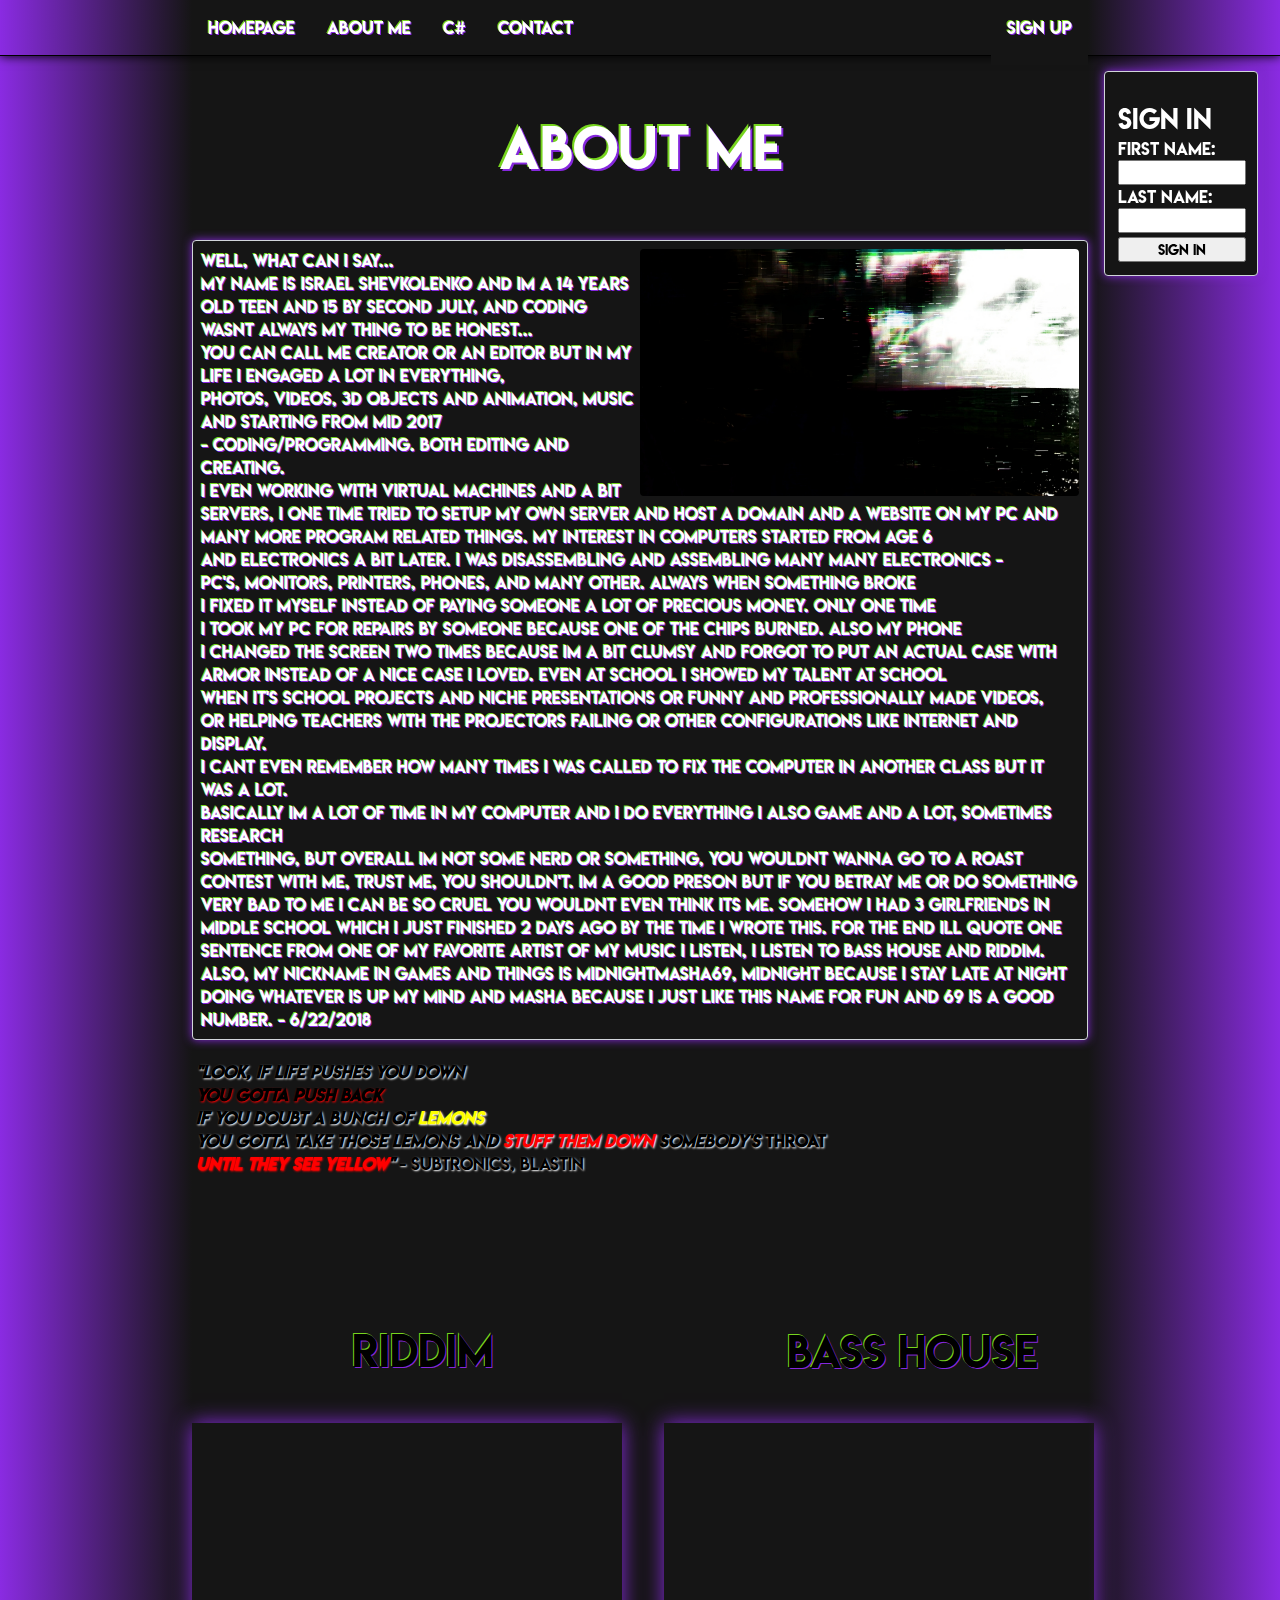
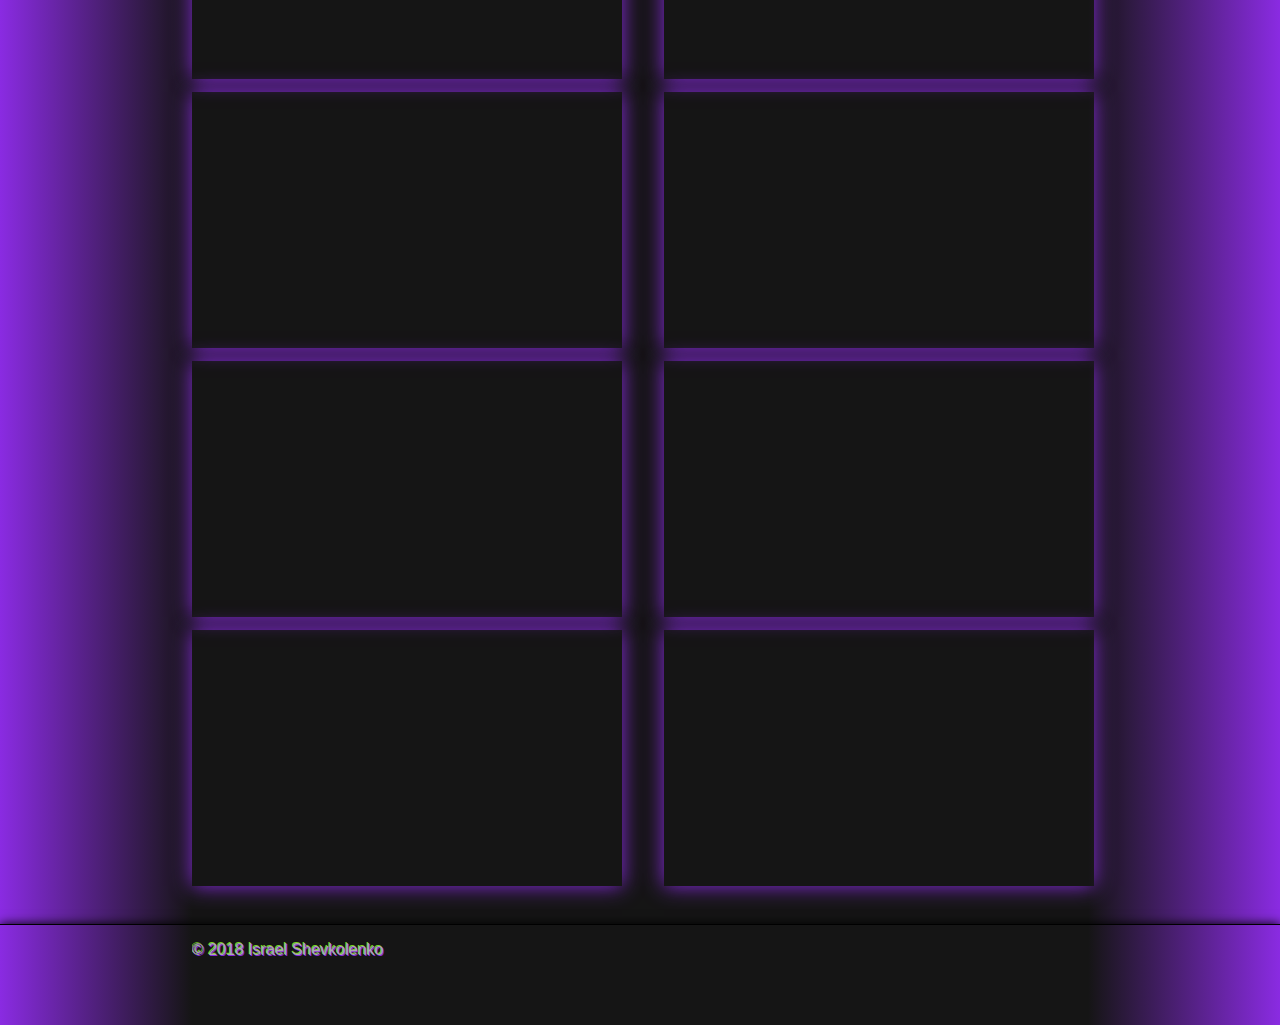
<file: Main/About/index.html>
<!DOCTYPE HTML>
<html>
<head>
    <link rel="stylesheet" type="text/css" href="../HomePage/style.css">
    <script type="text/javascript" src="script.js"></script>
    <script type="text/javascript" src="../HomePage/script.js"></script>
    <title>Israel Shevkolenko</title>
    <meta name="viewport" content="width=device-width, initial-scale=1.0">
</head>
<body onload="MainLoad();">
    <div id="loadblank" style="height: 100vh; width: 100vw; background: #151515; z-index: 1000;">
        <div id="loader"></div>
    </div>
    <header>
        <nav>
            <div id="left-topfade"></div>
            <!--<img src="../HomePage/pic2.s.png" class="pic" id="leftpics" />-->
            <a href="../HomePage/index.html" id="navbutton" class="a af">HomePage</a>
            <a id="navbutton" href="../About/index.html" class="a af">About Me</a>
            <div id="dropdown">
                    <button id="dropbutton" class="a af" onclick="location.href='../C%23/index.html';">C#</button>
                <div id="dropdown-content">
                    <a href="#" class="af">Projects</a>
                    <a href="#" class="af">Tests</a>
                    <a href="#" class="af">Link3</a>
                    <a href="#" class="af">Link4</a>
                </div>
            </div>
            <a id="navbutton" href="../Contact/index.html" class="a af">Contact</a>
            <a id="navbutton" href="../HomePage/register.html" class="a af signup">Sign Up</a>
            <!--<img src="pic2v.png" id="picsv" class="pic" /> old pic now replaced with linear-gradient for better perfomance-->
            <div id="right-topfade" style="position: absolute; right: 0vw;"></div>
        </nav>
        <div id="right-topfade"></div>
        <div id="signin-window">
                <p id="signin-window-logged"></p>
                <input type="button" id="signout" value="Sign Out" onclick="SignOut();">
                <form id="signin-form">
                    <span id="si">Sign In</span><br />
                    <span>First Name:</span>
                    <input id="s-fname" type="text">
                    <span>Last Name:</span>
                    <input id="s-lname" type="text">
                    <input id="s-submit" type="button" onclick="SignIn()" value="Sign In">
                </form>
            </div>
            <div id="signin-welcome">
                    <p id="sign-flname"></p>
                    <input id="del" type="button" onclick="Delete()" value="Delete Account"></input>
                    <input type="button" id="forgot" onclick="Forgot()" value="Forgot Name?">
            </div>
    </header>
    <section id="welcome">
        <article>
            <p id="w-heading">About Me</p>
            <p id="w-text">
            <img src="selfglitched.jpg" id="selfglitched" />
            Well, What can i say...<br />
             My Name is Israel Shevkolenko and Im a 14 Years<br/> 
             old teen and 15 by second july, and coding wasnt always my thing to be honest...<br />
            You can call me creator or an editor but in my life i engaged a lot in everything,<br />
            photos, videos, 3d objects and animation, music and starting from mid 2017<br/>
             - coding/programming. Both Editing and creating.<br />I even working with virtual machines and a bit servers,
             I one time tried to setup my own server and host a domain and a website on my PC and many more program related Things. 
             My interest in computers started from age 6<br />
             and electronics a bit later. i was disassembling and assembling many many electronics -<br/ >
             PC's, monitors, printers, phones, and many other. always when something broke<br />
             i fixed it myself instead of paying someone a lot of precious money. only one time <br/ >
            i took my pc for repairs by someone because one of the chips burned. also my phone<br />
             i changed the screen two times because im a bit clumsy and forgot to put an actual case with <br />
            armor instead of a nice case i loved. Even at school i showed my talent at school <br />
            when it's school projects and niche presentations or funny and professionally made videos, <br />
            or helping teachers with the projectors failing or other configurations like internet and display. <br />
            i cant even remember how many times i was called to fix the computer in another class but it was a lot.<br />
            basically im a lot of time in my computer and i do everything i also game and a lot, sometimes research<br />
            something, but overall im not some nerd or something, you wouldnt wanna go to a roast contest with me,
            trust me, you shouldn't. im a good preson but if you betray me or do something very bad to me i can be so
            cruel you wouldnt even think its me. somehow i had 3 girlfriends in middle school which i just finished 2 days ago
            By the time i wrote this. for the end ill quote one sentence from one of my favorite artist of my music i listen,
            i listen to bass house and riddim. Also, my nickname in games and things is MidnightMasha69, Midnight because i stay late at
             night doing whatever is up my mind and masha because i just like this name for fun and 69 is a good number. - 6/22/2018</p><p id="quote"><i><b>"Look, if life pushes you down<br /> <span style="text-shadow: 1px 1px 2px red;">you gotta push back</span><br />
            if you doubt a bunch of <span style="color:yellow;">lemons</span><br />
            you gotta take those lemons and <span style="color: red;">stuff them down</span> somebody's</i> throat<i><br />
            <span style="color: red; text-shadow: 1px 1px 2px red;">until they see yellow</span>"</b></i> - Subtronics, Blastin<p/>
        </article>
        <article id="videos">
                <p style="position: relative; left: 160px; top: 100px;">RIDDIM</p>
                <p style="position: relative; left: 595px;">BASS HOUSE</p>
                <iframe width="48%" height="256" src="https://www.youtube.com/embed/n8L4BwWt3Zw" frameborder="0" allow="autoplay; encrypted-media" allowfullscreen></iframe>
                <iframe id="vright" width="48%" height="256" src="https://www.youtube.com/embed/r8gLRi6COMQ" frameborder="0" allow="autoplay; encrypted-media" allowfullscreen></iframe>
                <iframe width="48%" height="256" src="https://www.youtube.com/embed/tE0jQmCSQlA" frameborder="0" allow="autoplay; encrypted-media" allowfullscreen></iframe>
                <iframe id="vright" width="48%" height="256" src="https://www.youtube.com/embed/nkcX9fl9sNA" frameborder="0" allow="autoplay; encrypted-media" allowfullscreen></iframe>
                <iframe width="48%" height="256" src="https://www.youtube.com/embed/9lO045t4a_M" frameborder="0" allow="autoplay; encrypted-media" allowfullscreen></iframe>
                <iframe id="vright" width="48%" height="256" src="https://www.youtube.com/embed/jw1dTwHCBh8" frameborder="0" allow="autoplay; encrypted-media" allowfullscreen></iframe>
                <iframe width="48%" height="256" src="https://www.youtube.com/embed/lPHYz2qAMEE" frameborder="0" allow="autoplay; encrypted-media" allowfullscreen></iframe>
                <iframe id="vright" width="48%" height="256" src="https://www.youtube.com/embed/saj5ESCEb1s" frameborder="0" allow="autoplay; encrypted-media" allowfullscreen></iframe>
        </article>
    </section>
    <footer>
        <!--<img src="../HomePage/pic3s.png" class="pic" />-->
        <div id="left-bottomfade"></div>
        <article id="footera">
            <p>&copy; 2018 Israel Shevkolenko</p>
        </article>
        <!--<img src="../HomePage/pic3sv.png" id="picsv" class="pic" />-->
        <div id="right-bottomfade"></div>
    </footer>
</body>

</html>
</file>
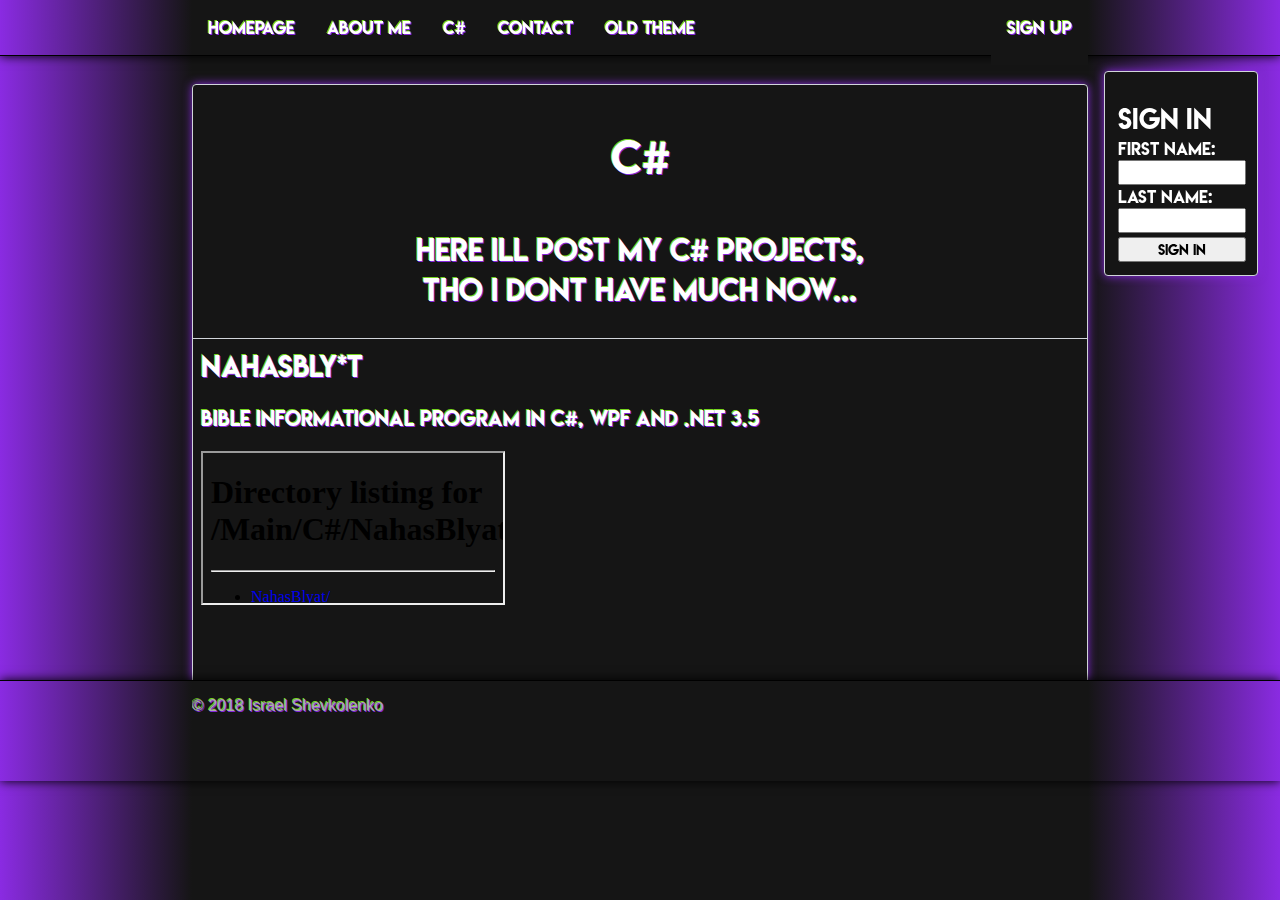
<file: Main/C#/index.html>
<!DOCTYPE HTML>
<html>
<head>
    <link rel="stylesheet" type="text/css" href="../HomePage/style.css">
    <script type="text/javascript" src="../HomePage/script.js"></script>
    <title>Israel Shevkolenko</title>
    <meta name="viewport" content="width=device-width, initial-scale=1.0">
    <!--<script src="https://ajax.googleapis.com/ajax/libs/jquery/3.3.1/jquery.min.js"></script>-->
</head>
<body onload="MainLoad()">
        <div id="loadblank" style="height: 100vh; width: 100vw; background: #151515; z-index: 100;">
            <div id="loader"></div>
        </div>
    <header>
        <nav>
            <!--<img src="pic2.s.png" class="pic" id="leftpics" />-->
            <div id="left-topfade"></div>
            <a href="index.html" id="navbutton" class="a af">HomePage</a>
            <a id="navbutton" href="../About/index.html" class="a af">About Me</a>
            <div id="dropdown">
                    <button id="dropbutton" class="a af" onclick="location.href='../C%23/index.html';">C#</button>
                <div id="dropdown-content">
                    <a href="#" class="af">Projects</a>
                    <a href="#" class="af">Tests</a>
                    <a href="#" class="af">Link3</a>
                    <a href="#" class="af">Link4</a>
                </div>
            </div>
            <a id="navbutton" href="../Contact/index.html" class="a af">Contact</a>
            <a id="navbutton" class="a af change-theme" onclick="ChangeTheme()">Old Theme</a>
            <a id="navbutton" href="../HomePage/register.html" class="a af signup">Sign Up</a>
            <!--<img src="pic2v.png" id="picsv" class="pic" /> old pic now replaced with linear-gradient for better perfomance-->
        </nav>
        <div id="right-topfade"></div>
        <div id="signin-window">
                <p id="signin-window-logged"></p>
                <input type="button" id="signout" value="Sign Out" onclick="SignOut();">
                <form id="signin-form">
                    <span id="si">Sign In</span><br />
                    <span>First Name:</span>
                    <input id="s-fname" type="text">
                    <span>Last Name:</span>
                    <input id="s-lname" type="text">
                    <input id="s-submit" type="button" onclick="SignIn()" value="Sign In">
                </form>
            </div>
            <div id="signin-welcome">
                    <p id="sign-flname"></p>
                    <input id="del" type="button" onclick="Delete()" value="Delete Account"></input>
                    <input type="button" id="forgot" onclick="Forgot()" value="Forgot Name?">
            </div>
    </header>
    <section id="cssection">
        <p id="cs-heading">C#</p>
        <article id="projects">
            <p id="sub-p">Here ill post my C# projects,<br />tho i dont have much now...</p>
            <div id="cs-projects">
                <p class="cs-p-heading">NahasBly*t</p>
                <p class="cs-p-content">bible informational program in C#, WPF and .NET 3.5</p>
                <iframe src="NahasBlyat"></iframe>
            </div>
        </article>
    </section>
    <footer>
        <!--<img src="pic3s.png" class="pic" />-->
        <div id="left-bottomfade"></div>
        <article id="footera">
            <p>&copy; 2018 Israel Shevkolenko</p>
        </article>
        <!--<img src="pic3sv.png" id="picsv" class="pic" />-->
        <div id="right-bottomfade"></div>
    </footer>
</body>

</html>
</file>
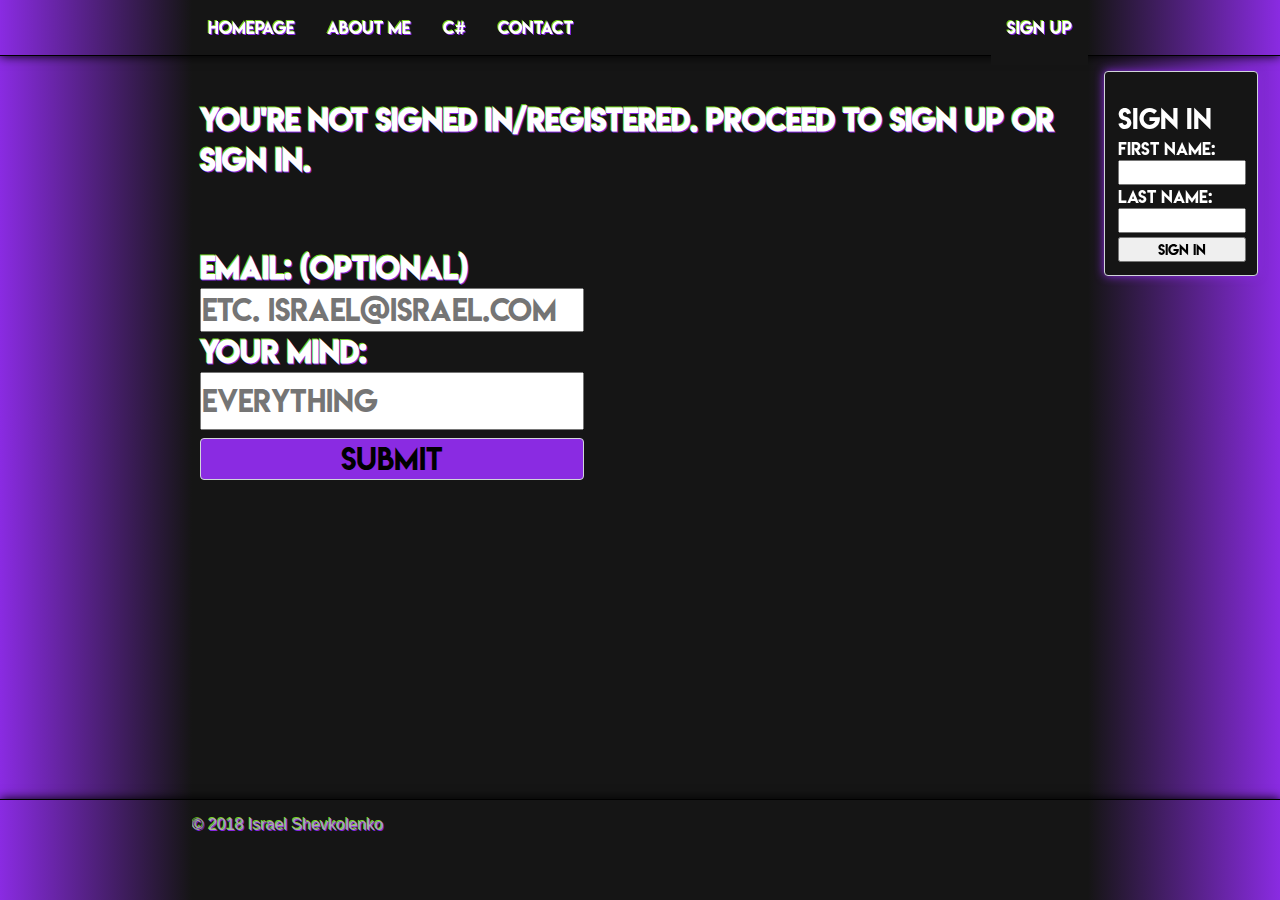
<file: Main/Contact/index.html>
<!DOCTYPE HTML>
<html>
<head>
    <link rel="stylesheet" type="text/css" href="../HomePage/style.css">
    <script type="text/javascript" src="../HomePage/script.js"></script>
    <title>Israel Shevkolenko</title>
    <!--<script src="https://ajax.googleapis.com/ajax/libs/jquery/3.3.1/jquery.min.js"></script>
    <script>$('textarea').autoResize();</script>-->
</head>
<body onload="Write();">
        <div id="loadblank" style="height: 100vh; width: 100vw; background: #151515; z-index: 100;">
                <div id="loader"></div>
            </div>
    <header>
        <nav>
            <!--<img src="../HomePage/pic2.s.png" class="pic" id="leftpics" />-->
            <div id="left-topfade"></div>
            <a href="../HomePage/index.html" id="navbutton" class="a af">HomePage</a>
            <a id="navbutton" href="../About/index.html" class="a af">About Me</a>
            <div id="dropdown">
                <button id="dropbutton" class="a af">C#</button>
                <div id="dropdown-content">
                    <a href="#" class="af">Projects</a>
                    <a href="#" class="af">Tests</a>
                    <a href="#" class="af">Link3</a>
                    <a href="#" class="af">Link4</a>
                </div>
            </div>
            <a id="navbutton" href="../Contact/index.html" class="a af">Contact</a>
            <a id="navbutton" href="../HomePage/register.html" class="a af signup">Sign Up</a>
            <!--<img src="pic2v.png" id="picsv" class="pic" /> old pic now replaced with linear-gradient for better perfomance-->
            <div id="right-topfade" style="position: absolute; right: 0vw;"></div>
        </nav>
        <div id="signin-window">
                <p id="signin-window-logged"></p>
                <input type="button" id="signout" value="Sign Out" onclick="SignOut();">
                <form id="signin-form">
                    <span id="si">Sign In</span><br />
                    <span>First Name:</span>
                    <input id="s-fname" type="text">
                    <span>Last Name:</span>
                    <input id="s-lname" type="text">
                    <input id="s-submit" type="button" onclick="SignIn()" value="Sign In">
                </form>
                <input id="del2" type="button" onclick="Delete()" value="Delete Account" style="display: none;">
            </div>
            <div id="signin-welcome">
                    <p id="sign-flname"></p>
                    <input id="del" type="button" onclick="Delete()" value="Delete Account">
                    <input type="button" id="forgot" onclick="Forgot()" value="Forgot Name?">
            </div>
    </header>
    <section>
        <div id="form">
            <form action="afterform.html">
                <p id="whowrite"></p><br />
                <!--First Name:
                <input id="name1" type="text" name="fname" placeholder="etc. Israel" required>
                Last Name:
                <input id="name2" type="text" name="lname" placeholder="etc. Israeli" required>-->
                Email: (optional)
                <input id="email" type="email" name="email" placeholder="etc. israel@israel.com">
                Your Mind:
                <input id="ta" type="textarea" placeholder="Everything" required>
                <input type="submit" value="Submit" id="submit">
            </form>
        </div>
    </section>
    <footer style="position: absolute; bottom: 0px;">
        <!--<img src="../HomePage/pic3s.png" class="pic" />-->
        <div id="left-bottomfade"></div>
        <article id="footera">
            <p>&copy; 2018 Israel Shevkolenko</p>
        </article>
        <!--<img src="../HomePage/pic3sv.png" id="picsv" class="pic" />-->
        <div id="right-bottomfade"></div>
    </footer>
</body>
</html>
</file>
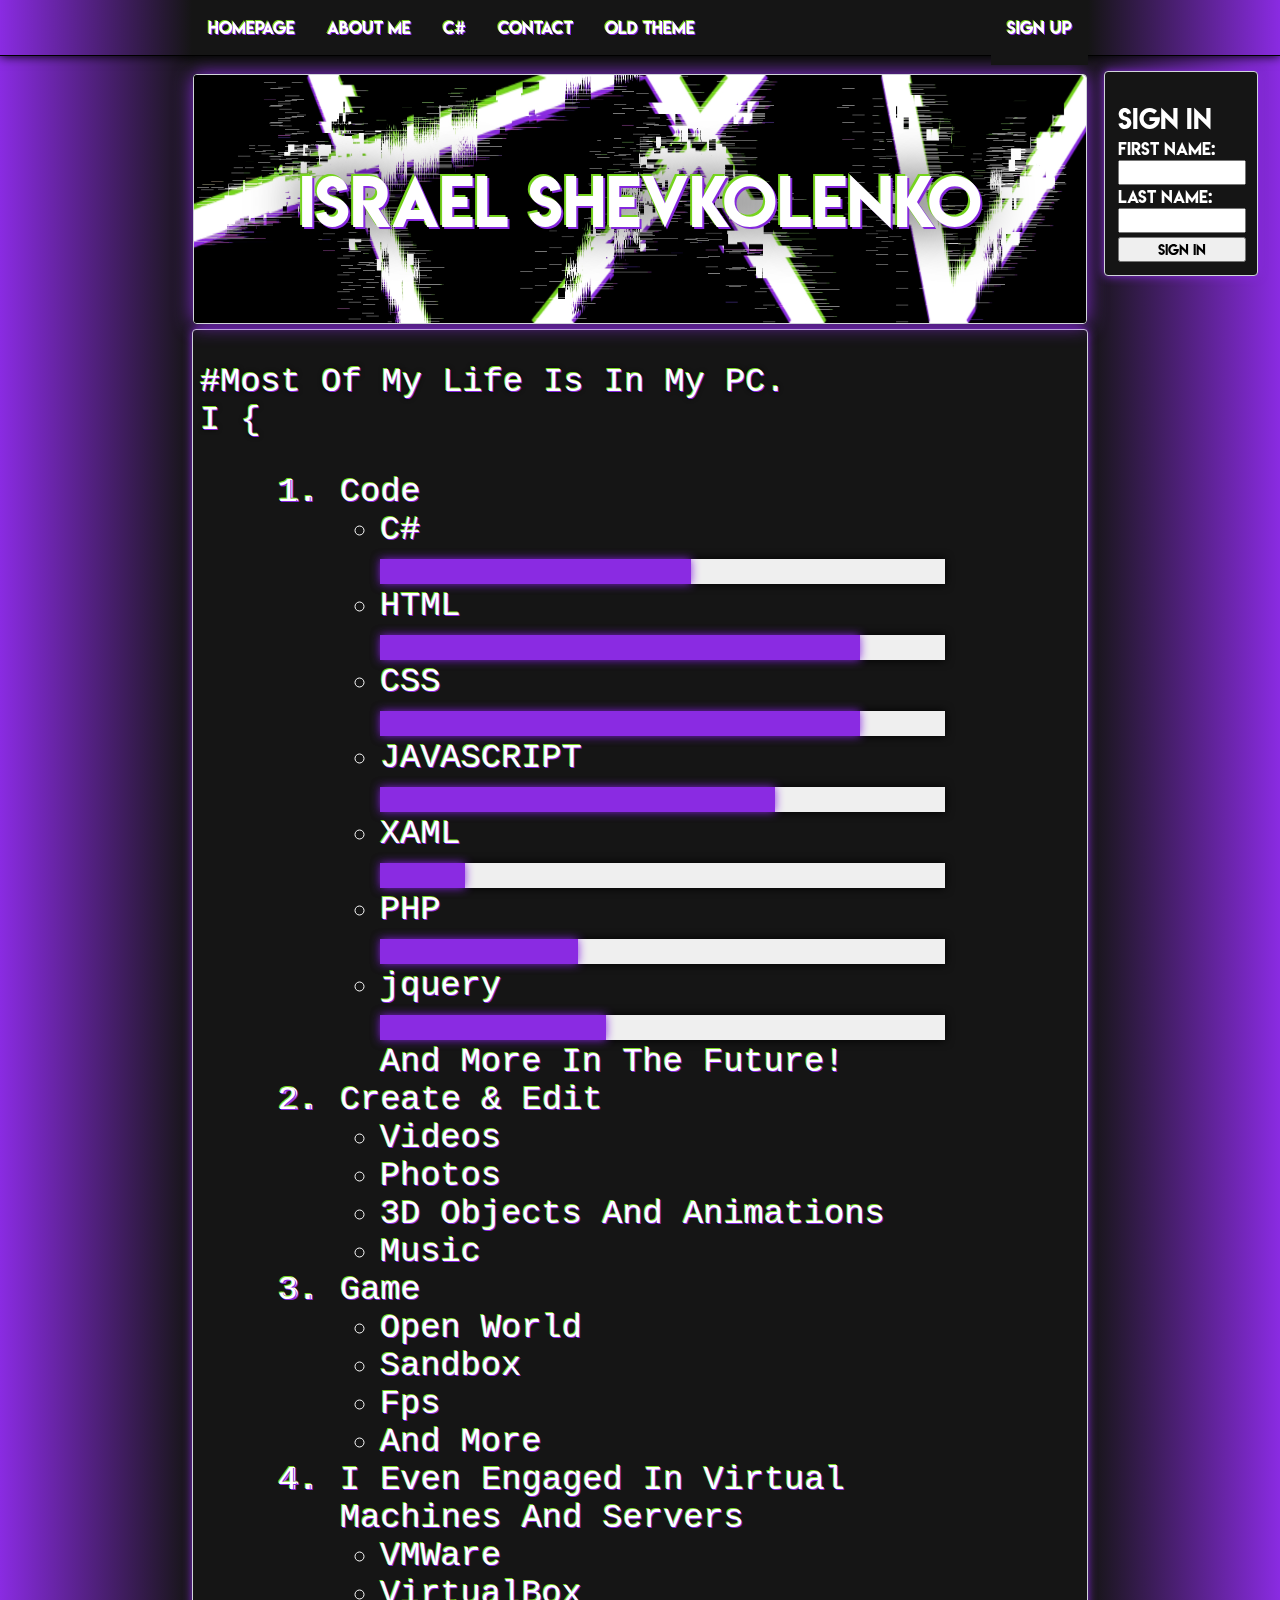
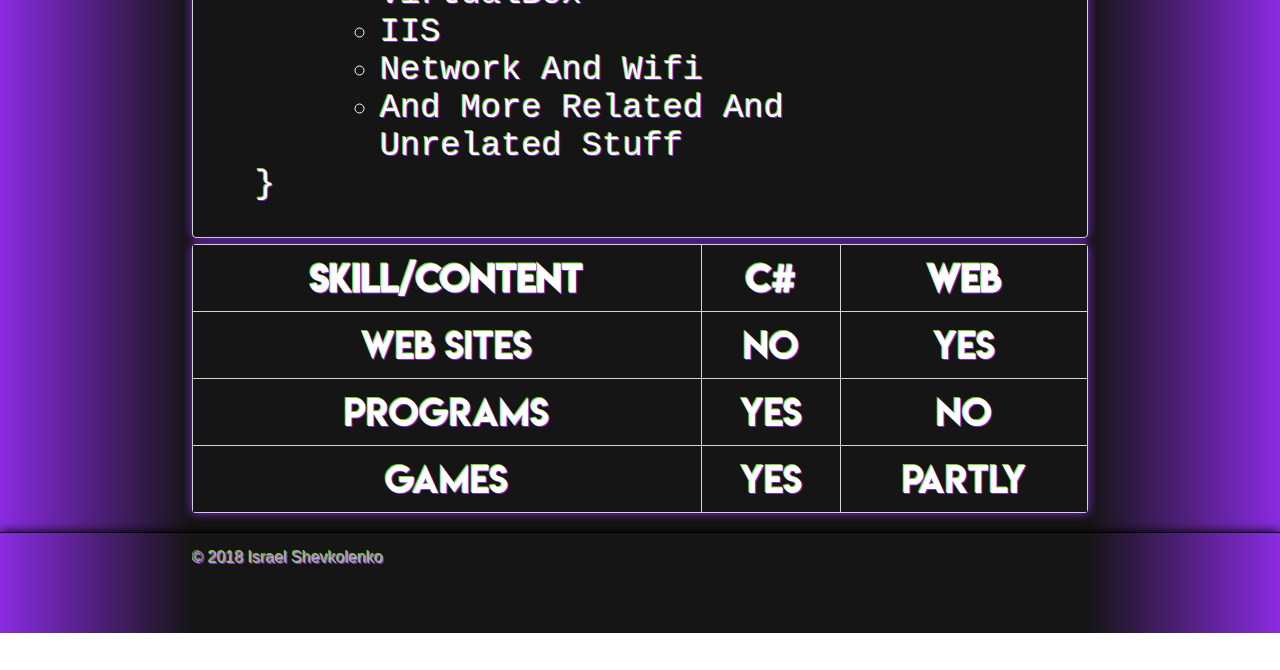
<file: Main/HomePage/index.html>
<!DOCTYPE HTML>
<html>
<head>
    <link rel="stylesheet" type="text/css" href="style.css">
    <script type="text/javascript" src="script.js"></script>
    <title>Israel Shevkolenko</title>
    <meta name="viewport" content="width=device-width, initial-scale=1.0">
    <script src="https://ajax.googleapis.com/ajax/libs/jquery/3.3.1/jquery.min.js"></script>
</head>
<body onload="MainLoad()">
        <div id="loadblank" style="height: 100vh; width: 100vw; background: #151515; z-index: 100;">
            <div id="loader"></div>
        </div>
    <header>
        <nav>
            <!--<img src="pic2.s.png" class="pic" id="leftpics" />-->
            <div id="left-topfade"></div>
            <a href="index.html" id="navbutton" class="a af">HomePage</a>
            <a id="navbutton" href="../About/index.html" class="a af">About Me</a>
            <div id="dropdown">
                <button id="dropbutton" class="a af" onclick="location.href='../C%23/index.html';">C#</button>
                <div id="dropdown-content">
                    <a href="#" class="af">Projects</a>
                    <a href="#" class="af">Tests</a>
                    <a href="#" class="af">Link3</a>
                    <a href="#" class="af">Link4</a>
                </div>
            </div>
            <a id="navbutton" href="../Contact/index.html" class="a af">Contact</a>
            <a id="navbutton" class="a af change-theme" onclick="ChangeTheme()">Old Theme</a>
            <a id="navbutton" href="../HomePage/register.html" class="a af signup">Sign Up</a>
            <!--<img src="pic2v.png" id="picsv" class="pic" /> old pic now replaced with linear-gradient for better perfomance-->
        </nav>
        <div id="right-topfade"></div>
        <div id="signin-window">
                <p id="signin-window-logged"></p>
                <input type="button" id="signout" value="Sign Out" onclick="SignOut();">
                <form id="signin-form">
                    <span id="si">Sign In</span><br />
                    <span>First Name:</span>
                    <input id="s-fname" type="text">
                    <span>Last Name:</span>
                    <input id="s-lname" type="text">
                    <input id="s-submit" type="button" onclick="SignIn()" value="Sign In">
                </form>
            </div>
            <div id="signin-welcome">
                    <p id="sign-flname"></p>
                    <input id="del" type="button" onclick="Delete()" value="Delete Account"></input>
                    <input type="button" id="forgot" onclick="Forgot()" value="Forgot Name?">
            </div>
    </header>
    <section id="welcome">
        <div id="containself">
        <img src="selfpic3g.jpg" id="selfpic" class="pic" />
        <div id="onpic">ISRAEL SHEVKOLENKO</div>
        </div>
        <article id="w-quote">
            <p>#Most Of My Life Is In My PC.<br />
            I {</p>
            <ol>
                <li>Code
                    <ul>
                        <li>C#<br /><progress value="55" max="100" id="pbar"/></li>
                        <li>HTML<br /><progress value="85" max="100" id="pbar"/></li>
                        <li>CSS<br /><progress value="85" max="100" id="pbar"/></li>
                        <li>JAVASCRIPT<br /><progress value="70" max="100" id="pbar"/></li>
                        <li>XAML<br /><progress value="15" max="100" id="pbar"/></li>
                        <li>PHP<br /><progress value="35" max="100" id="pbar"/></li>
                        <li>jquery<br /><progress value="40" max="100" id="pbar"/></li>
                        And More In The Future!
                    </ul>
                </li>
                <li id="cli">Create & Edit
                    <ul>
                    <li>Videos</li>
                    <li>Photos</li>
                    <li>3D Objects And Animations</li>
                    <li>Music</li>
                    </ul>
                </li>
                <li id="cli">Game
                    <ul>
                        <li>Open World</li>
                        <li>Sandbox</li>
                        <li>Fps</li>
                        <li>And More</li>
                    </ul>
                </li>
                <li id="cli">I Even Engaged In Virtual<br />Machines And Servers
                <ul>
                    <li>VMWare</li>
                    <li>VirtualBox</li>
                    <li>IIS</li>
                    <li>Network And Wifi</li>
                    <li>And More Related And<br />Unrelated Stuff</li>
                </ul>
                </li>
            <span style="position: relative; left: -85px;">}</span></ol>
        </article>
        <article id="table">
            <table id="codeskills">
                <tr>
                    <th>Skill/Content</th>
                    <th>C#</th>
                    <th>Web</th>
                </tr>
                <tr>
                    <td>Web Sites</td>
                    <td>No</td>
                    <td>Yes</td>
                </tr>
                <tr>
                    <td>Programs</td>
                    <td>Yes</td>
                    <td>No</td>
                </tr>
                <tr>
                    <td>Games</td>
                    <td>Yes</td>
                    <td>Partly</td>
                </tr>
            </table>
        </article>
    </section>
    <footer>
        <!--<img src="pic3s.png" class="pic" />-->
        <div id="left-bottomfade"></div>
        <article id="footera">
            <p>&copy; 2018 Israel Shevkolenko</p>
        </article>
        <!--<img src="pic3sv.png" id="picsv" class="pic" />-->
        <div id="right-bottomfade"></div>
    </footer>
</body>

</html>
</file>
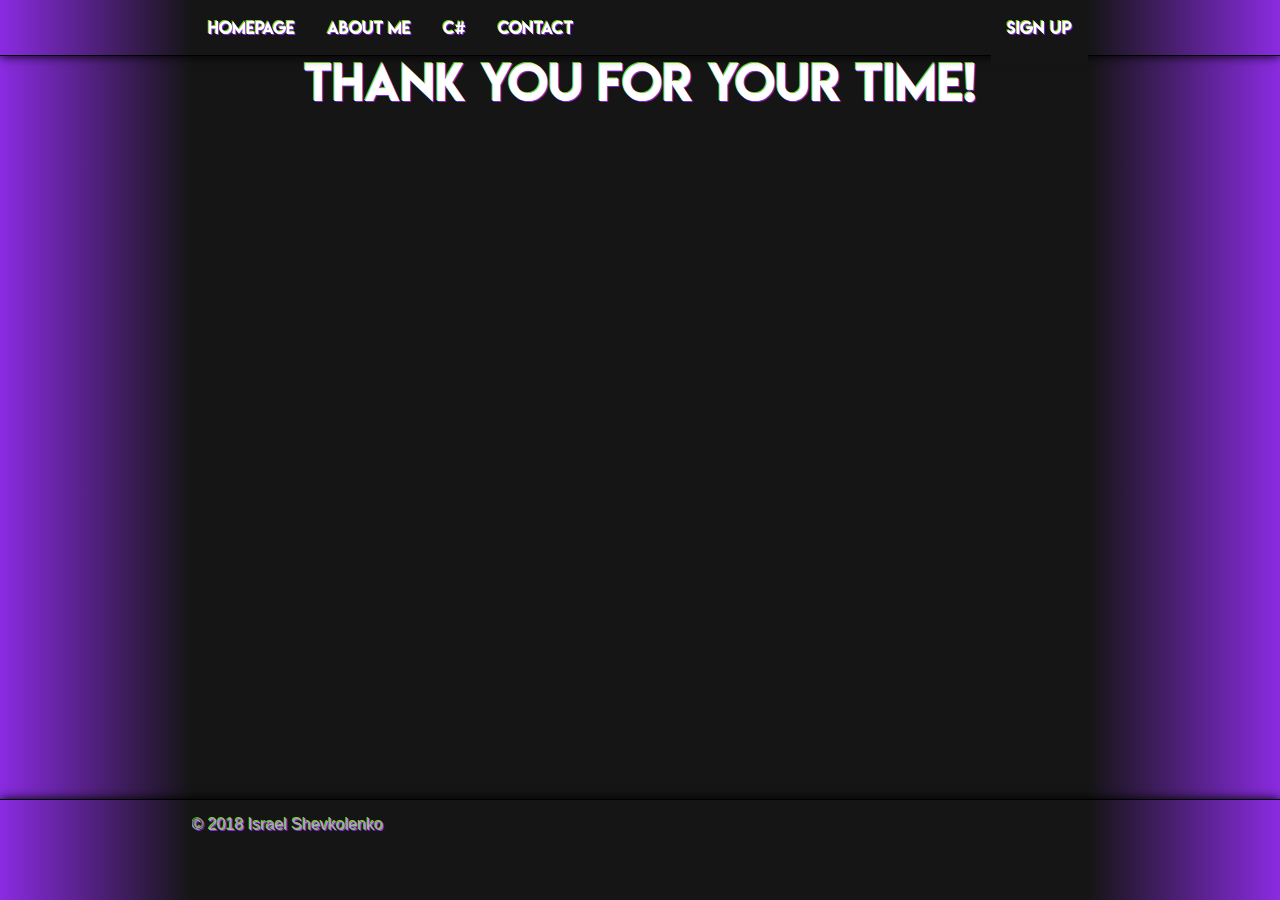
<file: Main/Contact/afterform.html>
<!DOCTYPE HTML>
<html>

<head>
    <link rel="stylesheet" type="text/css" href="../HomePage/style.css">
    <script type="text/javascript" src="../HomePage/script.js"></script>
    <title>Israel Shevkolenko</title>
    <meta name="viewport" content="width=device-width, initial-scale=1.0">
</head>

<body onload="MainLoad();">
        <div id="loadblank" style="height: 100vh; width: 100vw; background: #151515; z-index: 100;">
                <div id="loader"></div>
            </div>
    <header>
        <nav>
            <!--<img src="../HomePage/pic2.s.png" class="pic" id="leftpics" />-->
            <div id="left-topfade"></div>
            <a href="../HomePage/index.html" id="navbutton" class="a af">HomePage</a>
            <a id="navbutton" href="../About/index.html" class="a af">About Me</a>
            <div id="dropdown">
                    <button id="dropbutton" class="a af" onclick="location.href='../C%23/index.html';">C#</button>
                <div id="dropdown-content">
                    <a href="#" class="af">Projects</a>
                    <a href="#" class="af">Tests</a>
                    <a href="#" class="af">Link3</a>
                    <a href="#" class="af">Link4</a>
                </div>
            </div>
            <a id="navbutton" href="../Contact/index.html" class="a af">Contact</a>
            <a id="navbutton" href="../HomePage/register.html" class="a af signup">Sign Up</a>
            <!--<img src="pic2v.png" id="picsv" class="pic" /> old pic now replaced with linear-gradient for better perfomance-->
            <div id="right-topfade" style="position: absolute; right: 0vw;"></div>
        </nav>
    </header>
    <p style="font-size: 48px; text-align: center; font-family: lemonmilk; color: #fff;">Thank You For Your Time!</p>
    <footer style="position: absolute; bottom: 0px;">
        <!--<img src="../HomePage/pic3s.png" class="pic" />-->
        <div id="left-bottomfade"></div>
        <article id="footera">
            <p>&copy; 2018 Israel Shevkolenko</p>
        </article>
        <!--<img src="../HomePage/pic3sv.png" id="picsv" class="pic" />-->
        <div id="right-bottomfade"></div>
    </footer>
</body>
</html>
</file>
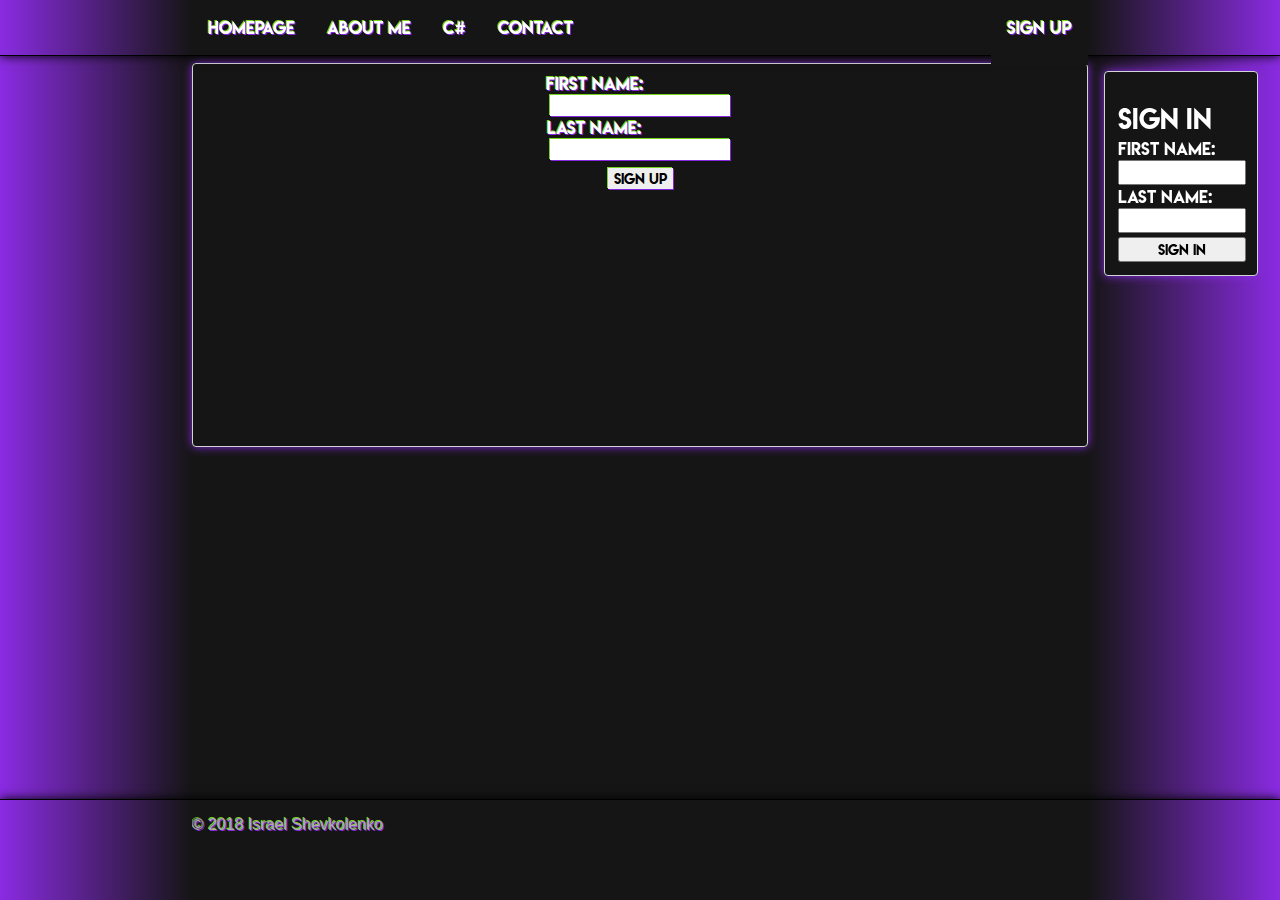
<file: Main/HomePage/register.html>
<!DOCTYPE HTML>
<html>

<head>
    <link rel="stylesheet" type="text/css" href="style.css">
    <script type="text/javascript" src="script.js"></script>
    <title>Israel Shevkolenko</title>
    <meta name="viewport" content="width=device-width, initial-scale=1.0">
</head>

<body onload="MainLoad();">
        <div id="loadblank" style="height: 100vh; width: 100vw; background: #151515; z-index: 100;">
                <div id="loader"></div>
            </div>
    <header>
        <nav>
            <!--<img src="../HomePage/pic2.s.png" class="pic" id="leftpics" />-->
            <div id="left-topfade"></div>
            <a href="../HomePage/index.html" id="navbutton" class="a af">HomePage</a>
            <a id="navbutton" href="../About/index.html" class="a af">About Me</a>
            <div id="dropdown">
                    <button id="dropbutton" class="a af" onclick="location.href='../C%23/index.html';">C#</button>
                <div id="dropdown-content">
                    <a href="#" class="af">Projects</a>
                    <a href="#" class="af">Tests</a>
                    <a href="#" class="af">Link3</a>
                    <a href="#" class="af">Link4</a>
                </div>
            </div>
            <a id="navbutton" href="../Contact/index.html" class="a af">Contact</a>
            <a id="navbutton" href="../HomePage/register.html" class="a af signup">Sign Up</a>
            <!--<a id="navbutton" onclick="opensignup" class="a af signin">Sign In</a>-->
            <!--<img src="pic2v.png" id="picsv" class="pic" /> old pic now replaced with linear-gradient for better perfomance-->
            <div id="right-topfade" style="position: absolute; right: 0vw;"></div>
        </nav>
        <div id="signin-window">
                <p id="signin-window-logged"></p>
                <input type="button" id="signout" value="Sign Out" onclick="SignOut();">
            <form id="signin-form">
                <span id="si">Sign In</span><br />
                <span>First Name:</span>
                <input id="s-fname" type="text">
                <span>Last Name:</span>
                <input id="s-lname" type="text">
                <input id="s-submit" type="button" onclick="SignIn()" value="Sign In">
            </form>
        </div>
        <div id="signin-welcome">
            <p id="sign-flname"></p>
            <input id="del" type="button" onclick="Delete()" value="Delete Account"></input>
            <input type="button" id="forgot" onclick="Forgot()" value="Forgot Name?">
        </div>
    </header>
    <section>
        <form id="register-form" onsubmit="SignUp()">
            <span>First Name:</span>
            <input id="r-fname" type="text">
            <span>Last Name:</span>
            <input id="r-lname" type="text">
            <input id="r-submit" type="submit" value="Sign Up">
        </form>
    </section>
    <footer style="position: absolute; bottom: 0px;">
        <!--<img src="../HomePage/pic3s.png" class="pic" />-->
        <div id="left-bottomfade"></div>
        <article id="footera">
            <p>&copy; 2018 Israel Shevkolenko</p>
        </article>
        <!--<img src="../HomePage/pic3sv.png" id="picsv" class="pic" />-->
        <div id="right-bottomfade"></div>
    </footer>
</body>
</html>
</file>
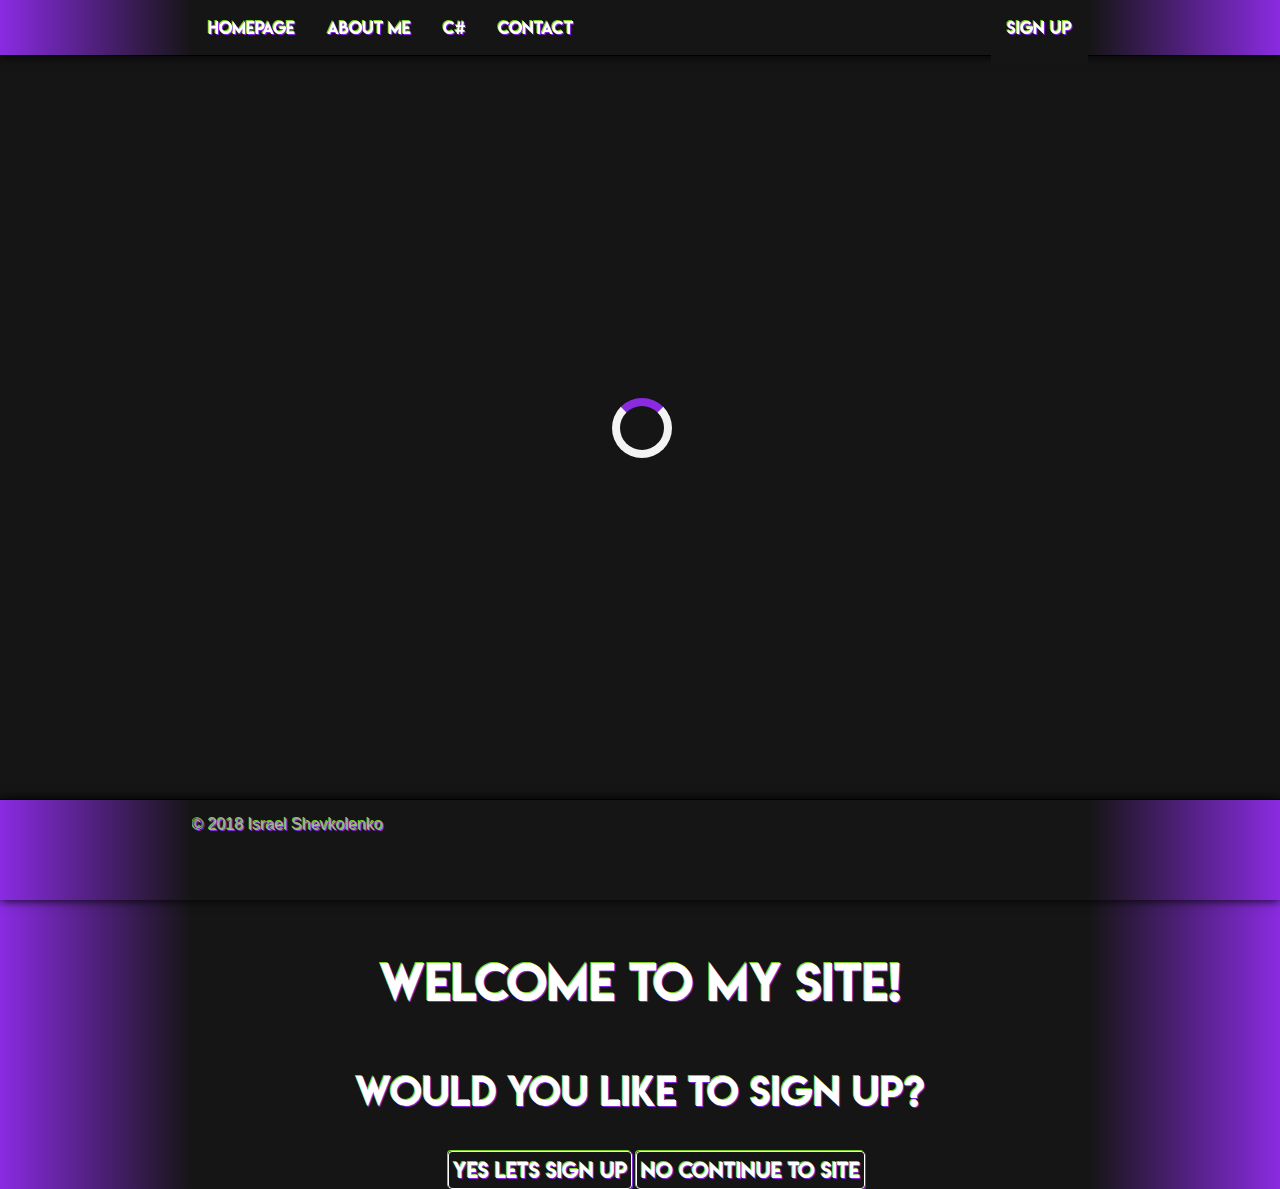
<file: Main/HomePage/welcome.html>
<!DOCTYPE HTML>
<html>

<head>
    <link rel="stylesheet" type="text/css" href="../HomePage/style.css">
    <script type="text/javascript" src="script.js"></script>
    <title>Israel Shevkolenko</title>
    <meta name="viewport" content="width=device-width, initial-scale=1.0">
</head>

<body onload="Load();">
    <div id="loadblank" style="height: 100vh; width: 100vw; background: #151515; z-index: 100;">
        <div id="loader"></div>
    </div>
    <header>
        <nav>
            <!--<img src="pic2.s.png" class="pic" id="leftpics" />-->
            <div id="left-topfade"></div>
            <a href="../HomePage/index.html" id="navbutton" class="a af">HomePage</a>
            <a id="navbutton" href="../About/index.html" class="a af">About Me</a>
            <div id="dropdown">
                    <button id="dropbutton" class="a af" onclick="location.href='../C%23/index.html';">C#</button>
                <div id="dropdown-content">
                    <a href="#" class="af">Projects</a>
                    <a href="#" class="af">Tests</a>
                    <a href="#" class="af">Link3</a>
                    <a href="#" class="af">Link4</a>
                </div>
            </div>
            <a id="navbutton" href="../Contact/index.html" class="a af">Contact</a>
            <a id="navbutton" href="../HomePage/register.html" class="a af signup">Sign Up</a>
            <!--<img src="pic2v.png" id="picsv" class="pic" /> old pic now replaced with linear-gradient for better perfomance-->
            <div id="right-topfade" style="position: absolute; right: 0vw;"></div>
        </nav>
    </header>
    <p id="welcome-text">Welcome To My Site!</p>
    <p id="welcome-text" style="font-size: 38px;">Would You like to Sign Up?</p>
    <a id="registerq" href="register.html">Yes Lets Sign Up</a>
    <a id="registerq" href="index.html">No continue to site</a>
    
    <footer style="position: absolute; bottom: 0px; left: 0px;">
        <!--<img src="pic3s.png" class="pic" />-->
        <div id="left-bottomfade"></div>
        <article id="footera">
            <p>&copy; 2018 Israel Shevkolenko</p>
        </article>
        <!--<img src="pic3sv.png" id="picsv" class="pic" />-->
        <div id="right-bottomfade"></div>
        </footer>
</body>
</html>
</file>
<file: Main/HomePage/style.css>
body {
    /*background: #202020;
    background: #fff;*/
    background: linear-gradient(to right, #8a2be2 0%, #151515 15%, #151515 85%, #8a2be2 100%);
    margin: 0px;
    /*font-family: LemonMilk;*/
    text-shadow: 1px 1px 0px #8527DD, -1px -1px 0px #76D41E;
}
#dropdown {
    position: relative;
    display: inline-block;
}
#dropbutton {
    /*background: #202020;*/
    background: #151515;
    color: #ffffff;
    padding: 16px;
    font-size: 16px;
    border: none;
    cursor: pointer;
    transition: all 0.3s;
    box-shadow: none;
    text-shadow: 1px 1px 0px #8527DD, -1px -1px 0px #76D41E;
}
#dropdown-content {
    display: none;
    position: absolute;
    /*background: #202020;*/
    background: #151515;
    min-width: 160px;
    box-shadow: 0px 5px 5px -3px #8a2be2;
    z-index: 1;
    opacity: 0;
}
#dropdown-content a {
    color: #ffffff;
    padding: 12px 16px;
    text-decoration: none;
    display: block;
    transition: all 0.2s;
}
#dropdown-content a:hover {
    /*background: #303030;*/
    background: #202020;
}
#dropdown:hover #dropdown-content {
    display: block;
    animation: load 0.3s forwards;
}
@keyframes load {
    from {
        opacity: 0;
    }
    to {
        opacity: 1;
    }
}
#dropdown:hover #dropbutton {
    /*background: #303030;*/
    background: #202020;
}
#navbutton {
    /*background: #202020;*/
    background: #151515;
    color: #ffffff;
    padding: 16px;
    font-size: 16px;
    border: none;
    cursor: pointer;
    margin: 0px;
    transition: all 0.3s;
}
* {
    box-sizing: border-box;
}
@media only screen and (max-width: 900px){
    navbutton{
        font-size: 1.11vw;
    }
}
.a {
    text-decoration: none;
}
.a:hover {
    box-shadow: 0px 5px 5px -3px #8a2be2;
}
nav {
    display: inline-flex;
    /*
    overflow: hidden;
    position: fixed;
    top: 0;
    width: 100%;
    /**/
}
header {
    /*background: #202020;*/
    background: #151515;
    padding: 0px;
    margin: 0px;
    height: 56px;
    border-bottom: 1px solid #000;
    box-shadow: 0px 0px 10px #000;
    /**/
    position: fixed;
    top: 0;
    width: 100%;
    z-index: 5;
    /**/
}
#navbutton:hover {
    /*background: #303030;*/
    background: #202020;
}
@font-face {
    font-family: LemonMilk;
    src: url("../Fonts/lemon_milk/LemonMilk.otf") format("opentype");
}
.af {
    font-family: LemonMilk;
}
footer {
    position: relative;
    bottom: -80px;
    margin: 0px;
    display: inline-flex;
    /*width: 100%;*/
    /*background: #202020;*/
    background: #151515;
    width: 100vw;
    border-top: 1px solid #000;
    box-shadow: -0px -0px 10px #000;
}
#footera {
    font-family: Arial;
    /*min-height: 200px;*/
    /*background: #202020;*/
    background: #151515;
    color: #acacac;
}
/*#picsv {
    position: absolute;
    right: 0%;
} old pic now replaced with linear-gradient for better perfomance*/
#welcome {
    /*margin: 0px 266px 0px 161px;*/
    /*margin: 0px 16.67vw 0px 16.67vw;*/
    margin: 2.09vh 15vw 0vh 15vw;
    padding: 0px;
    font-family: lemonmilk;
    position: relative;
    top: 55px;
}
::-webkit-scrollbar { 
    display: none; 
}
#w-heading {
    color: #ffffff;
    text-shadow: 2px 2px 0px #8527DD, -2px -2px 0px #76D41E;
    font-size: 54px;
    text-align: center;
}
#selfpic {
    /*border: 2px solid #fff;*/
    border: 1px solid #D1d5da;
    /*border-radius: 8px;*/
    border-radius: 4px;
    /*width: auto;*/
    width: 69.869vw;
    /*height: 212px;*/
    height: 27.78vh;
    /*box-shadow: 0px 0px 20px #fff;*/
    box-shadow: 0px 0px 20px #8a2be2;
}
.pic, a {
    /* prevents pics getting selected and dragged */
    /*user-drag: none;*/
    user-select: none;
    -moz-user-select: none;
    -webkit-user-drag: none;
    -webkit-user-select: none;
    -ms-user-select: none;
}
/* selection color */
::selection {
    background-color: #8a2be2;
    color: #fff;
}
::-moz-selection {
    background-color: #8a2be2;
    color: #fff;
}
::-o-selection {
    background-color: #8a2be2;
    color: #fff;
}
::-ms-selection {
    background-color: #8a2be2;
    color: #fff;
}
::-webkit-selection {
    background-color: #8a2be2;
    color: #fff;
}
#onpic {
    color: #fff;
    font-size: 5vw;
    text-shadow: 2px 2px 0px #8527DD, -2px -2px 0px #76D41E, 0px 0px 50px #000;
    /*position: absolute;
    top: 50px;
    left: 265px;
    top: 6.55vh;
    left: 18.40vw;
    margin: auto;*/
    position: absolute;
    top: 50%;
    left: 50%;
    transform: translate(-50%, -50%);
    width: 70vw;
}
#containself {
    position: relative;
    text-align: center;
    color: white;
}
#w-text {
    /*border: 2px solid #fff;
    border-radius: 8px;*/
    border: 1px solid #d1d5da;
    border-radius: 4px;
    width: auto;
    /*box-shadow: 0px 0px 20px #fff;*/
    box-shadow: 0px 0px 10px #8a2be2;
    font-size: 16px;
    color: #fff;
    padding: 8px;
    /*padding-right: 0px;
    text-align: justify;
    text-justify: inter-word;*/
    background: #151515;
}
#w-quote {
    font-family: monospace;
    /*font-size: 38px;*/
    font-size: 2.63vw;
    /*border: 2px solid #fff;*/
    border: 1px solid #D1D5DA;
    /*border-radius: 8px;*/
    border-radius: 4px;
    /*color: #fff;*/
    color: #fff;
    text-shadow: 1px 1px 0px #8527DD, -1px -1px 0px #76D41E, 0px 0px 5px #000;;
    /*padding: 8px;*/
    padding-left: 0.55vw;
    /*background: #151515;*/
    /*background: #f6f8fa;
    background: #202020*/
    background: #151515;
    /*width: 930px;*/
    max-width: 70.13vw;
    /*box-shadow: 0px 0px 20px #fff;*/
    box-shadow: 0px 0px 10px #8a2be2;
}
#selfglitched {
    width: 50%;
    height: 50%;
    border-radius: 4px;
    position: relative;
    float: right;
}
#quote {
    position: relative;
    padding: 4px;
    text-shadow: 1px 1px 2px #fff;
}
/*#pbar {
    border: 2px solid #000;
    border-radius: 0px;
}*/
progress {
    width: 70%;
    height: 25px;
    color: #8a2be2;
    background: #efefef;
}
progress::-webkit-progress-bar {
    background: #efefef;
    box-shadow: 0px 0px 10px #000;
}
progress::-webkit-progress-value {
    background: #8a2be2;
    box-shadow: 0px 0px 10px #8a2be2;
} 
progress::-moz-progress-bar {
    color: #8a2be2;
    background: #efefef;
    box-shadow: 0px 0px 10px #8a2be2;
}
#w-quote li {
    max-width: 70vw;
    text-align: justify;
    text-justify: inter-word;
}
#w-quote ol {
    max-width: 70vw;
    position: relative;
    left: 100px;
    text-shadow: 1px 1px 0px #8527DD, -1px -1px 0px #76D41E;
}
#w-quote ol:before {
    content: counter(li)'.';
    counter-increment: li;
    position: absolute;
    right: 98%;
}
#cli:before {
    content: counter(li)'.';
    counter-increment: li;
    position: absolute;
    right: 98%;
}
#codeskills, th, td {
    /*border: 2px solid #fff;*/
    border-collapse: collapse;
    /*font-size: 40px;*/
    font-size: 2.77vw;
    padding: 8px;
    color: #fff;
    text-align: center;
}
th, td {
    border: 1px solid #d1d5da;
}
#codeskills {
    position: relative;
    top: 6px;
    /*border-radius: 8px;*/
    border-radius: 4px;
    overflow: hidden;
    background: #151515;
    /*box-shadow: 0px 0px 0px 1px #fff, 0px 0px 20px #fff;*/
    box-shadow: 0px 0px 10px #8a2be2;
    /*width: 950px;*/
    width: 70vw;
    border-spacing: 0;
}
#videos iframe {
    display: inline;
    box-shadow: 0px 0px 20px #8a2be2;
}
#vright {
    position: relative; 
    left: 30px;
}
#videos {
    font-size: 42px;
}
#form {
	position: relative;
	padding: 8px;
	font-weight: bold;
    background: #151515;
    font-family: lemonmilk;
    font-size: 2.22vw;
    color: #fff;
    width: 69.44vw;
    left: 15vw;
    top: 4.93vw;
}
#form form input {
	padding: 0px;
	font-size: 2.22vw;
    display: block;
    width: 30vw;
    color: #000;
}
#ta {
    overflow: auto;
    width: 30vw;
    height: 6.42vh;
    outline: none;
    transition: 1s all ease-in-out;
}
#ta:focus {
    width: 69.44vw;
    height: 20vh;
}
#submit {
	cursor: pointer;
	position: relative;
    top: 8px;
    background: #8a2be2;
    /*border: 2px solid #fff;*/
    border: 1px solid #d1d5da;
    border-radius: 4px;
    padding: 2px;
    color: #fff;
}
#welcome-text {
    font-family: lemonmilk;
    font-size: 48px;
    color: #fff;
    text-align: center;
}
#registerq {
    font-family: lemonmilk;
    font-size: 20px;
    position: relative;
    left: 35%;
    color: #fff;
    text-decoration: none;
    border: 1px solid #fff;
    padding: 4px;
    border-radius: 4px;
    background: #151515;
    box-shadow: 1px 1px 0px #8527DD, -1px -1px 0px #76D41E;
}
.signup {
    position: absolute;
    right: 15vw;
    height: 7.20vh;
}
.signin {
    position: absolute;
    right: 361.2px;
}
#leftpics {
    width: 177px;
}
#right-topfade {
    /*width: 266px;*/
    /*width: 18.5vw;*/
    /*position: relative;*/
    /*left: 586px;*/
    position: relative;
    width: 15vw;
    /*left: 707px;*/
    /*left: 49.09vw;*/
    height: 55px;
    float: right;
    /*background: linear-gradient(to right, #404040, #202020);*/
    background: linear-gradient(to right, #151515, #8a2be2);/*#202020*/
}
#left-topfade {
    position: relative;
    width: 15vw;
    height: 55px;
    float: left;
    background: linear-gradient(to left, #151515, #8a2be2);/*#202020*/
}
#right-bottomfade {
    position: absolute;
    /*right: -56.73vw;*/
    right: 0vw;
    width: 15vw;
    height: 100px;
    float: right;
    background: linear-gradient(to right, #151515, #8a2be2);
}
#left-bottomfade {
    position: relative;
    width: 15vw;
    height: 100px;
    float: left;
    background: linear-gradient(to left, #151515, #8a2be2);/*#202020*/
}
#register-form, input {
    display: block;
    color: #fff;
    font-family: lemonmilk;
}
#register-form {
    position: relative;
    left: 15vw;
    /*border: 2px solid #fff;
    border-radius: 8px;
    box-shadow: 0px 0px 20px #fff;*/
    border: 1px solid #d1d5da;
    border-radius: 4px;
    box-shadow: 0px 0px 10px #8a2be2;
    padding: 8px;
    width: 70vw;
    text-align: center;
    top: 4.93vw;
    height: 30vw;
}
#register-form input {
    position: relative;
    margin: auto;
    box-shadow: 1px 1px 0px #8527DD, -1px -1px 0px #76D41E;
    border: none;
    color: #000;
}
#register-form span {
    position: relative;
    left: -46px;
}
#signin-window {
    opacity: 0;
    position: relative;
    left: 85vw;
    width: 12vw;
    /*border: 2px solid #fff;
    border-radius: 8px;
    box-shadow: 0px 0px 20px #fff;*/
    border: 1px solid #d1d5da;
    border-radius: 4px;
    box-shadow: 0px 0px 10px #8a2be2;
    margin: 12px 0px 0px 16px;
    height: auto;
    /*background: linear-gradient(to left, #151515, #8a2be2);*/
    background: #151515;
    color: #fff;
    text-shadow: none;
    font-family: lemonmilk;
    padding: 1vw;
}
#signin-window input {
    color: #000;
    width: 10vw;
}
#si {
    text-align: center;
    font-size: 2vw;
}
#signin-welcome {
    display: none;
    position: relative;
    left: 85vw;
    width: 12vw;
    /*border: 2px solid #fff;
    border-radius: 8px;
    box-shadow: 0px 0px 20px #fff;*/
    border: 1px solid #d1d5da;
    border-radius: 4px;
    box-shadow: 0px 0px 10px #8a2be2;
    margin: 8px 0px 0px 16px;
    /*margin: 12px;*/
    height: auto;
}
#s-submit {
    margin-top: 4px;
    cursor: pointer;
}
#r-submit {
    position: relative;
    top: 8px;
    cursor: pointer;
}
#signin-welcome p {
    text-align: center;
    color: #fff;
    font-size: 16px;
    font-family: lemonmilk;
}
#del, #forgot {
    margin: auto;
}
#del:hover, #forgot:hover {
    box-shadow: inset 0px 0px 20px #8a2be2;
    cursor: pointer;
}
input:focus {
    outline: none;
}
#del {
    display: none;
}
#loader {
    border: 8px solid #f3f3f3;
    border-radius: 50%;
    border-top: 8px solid #8a2be2;
    width: 60px;
    height: 60px;
    -webkit-animation: spin 2s linear infinite;
    animation: spin 2s linear infinite;
    /*margin: auto;*/
    left: 47.83%;
    position: absolute;
    top: 44.17%;
}
@-webkit-keyframes spin {
    0% { -webkit-transform: rotate(0deg); }
    100% { -webkit-transform: rotate(360deg); }
}
  
@keyframes spin {
    0% { transform: rotate(0deg); }
    100% { transform: rotate(360deg); }
}
#cssection {
    border: 1px solid #d1d5da;
    box-shadow: 0px 0px 10px #8a2be2;
    position: relative;
    left: 15vw;
    width: 70vw;
    height: 600px;
    top: 9.30vh;
    border-radius: 4px;
    text-align: center;
    color: #fff;
    font-family: lemonmilk;
    font-size: 3.33vw;
}
#sub-p {
    font-size: 2.22vw;
}
#cs-projects {
    border-top: 1px solid #d1d5da;
    text-align: left;
    padding: 8px;
}
.cs-p-heading {
    font-size: 2.11vw;
    margin: 0px;
}
.cs-p-content {
    font-size: 1.5vw
}
</file>
